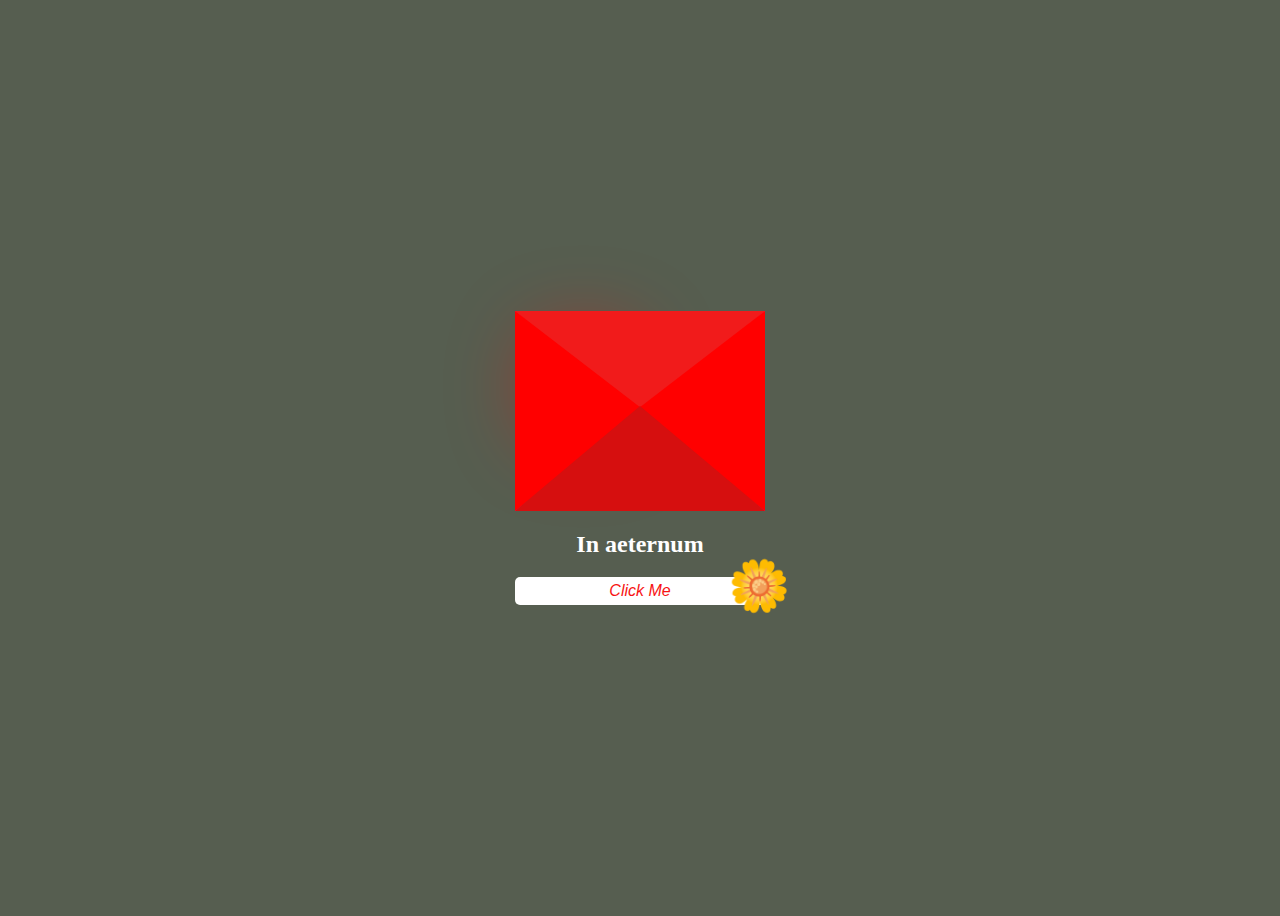
<file: index.html>
<!DOCTYPE html>
<html lang="en">
  <head>
    <meta charset="UTF-8" />
    <meta name="viewport" content="width=device-width, initial-scale=1.0" />
    <title>Untold
</title>
    <link rel="stylesheet" href="Style3.css" />
  </head>
  <body>
    <div class="envelope">
      <div class="back"></div>
      <div class="letter">
        <div class="heart"></div>
        <div class="date">02/04/2025</div>
        <div class="text">
          <p>
            I know this might be a bit  <br />
            undeserving and late, but I  <br />
            wanted to say <br />
            that..
          </p>
          
        </div>
      </div>
      
      <div class="front"></div>
      <div class="top"></div>
      <div class="shadow"></div>
      <div class="text1">
        <h2 style="text-align: center;">In aeternum</h2>
      </div>
      <a href="new.html" class="button" target="_self">Click Me</a>
    </div>
  </body>
</html>
</file>
<file: Style3.css>
body {
    display: flex;
    align-items: center;
    justify-content: center;
    height: 100vh;
    background:rgb(86, 94, 80);
  }
  .envelope {
    position: relative;
    cursor: pointer;
  }
  .date {
    position: absolute;
    top: 10px;
    right: 10px;
    font-size: 16px;
    font-weight: bold;
}   
  .back {
    position: relative;
    width: 250px;
    height: 200px;
    background: #ff008c;
  }
  .front {
    position: absolute;
    border-right: 130px solid #ff0000;
    border-top: 100px solid transparent;
    border-bottom: 100px solid transparent;
    height: 0;
    width: 0;
    top: 0;
    left: 120px;
    z-index: 3;
  }
  .front:before {
    content: "";
    position: absolute;
    border-left: 130px solid #ff0000;
    border-top: 100px solid transparent;
    border-bottom: 100px solid transparent;
    height: 0;
    width: 0;
    top: -100px;
    left: -120px;
  }
  .front:after {
    content: "";
    position: absolute;
    border-bottom: 105px solid #d60f0f;
    border-left: 125px solid transparent;
    border-right: 125px solid transparent;
    height: 0;
    width: 0;
    top: -5px;
    left: -120px;
  }
  .top {
    position: absolute;
    border-top: 105px solid#f11b1b;
    border-left: 125px solid transparent;
    border-right: 125px solid transparent;
    height: 0;
    width: 0;
    top: 0;
    transform-origin: top;
    transition: 0.4s;
  }
  .envelope:hover .top {
    transform: rotateX(160deg);
  }
  .letter {
    position: absolute;
    background: white;
    width: 230px;
    height: 180px;
    top: 10px;
    left: 10px;
    transition: 1s;
  }
  .envelope:hover .letter {
    transform: translateY(-100px);
    z-index: 2;
  }
  .text1 {
    position:static;
    color: white;
    font-family: Georgia, 'Times New Roman', Times, serif;
    top: -50%;
  }
  .text1 h2::after {
    content: "\1F33C"; /* Unicode ng daisy */
    position: absolute;
    bottom: -10px;
    right: -25px;
    font-size: 50px; 
}
  .text {
    text-align: center;
    font-size: 11px;
    font-family: Arial, Helvetica, sans-serif;
    margin-top: 20px;
    font-weight: bold;
    color: black;
    position: relative;
    top: -20px;
    left: 20px;
  }
  
  /*---heart -----*/
  .heart {
    background-color: red;
    height: 70px;
    width: 70px;
    position: relative;
    top: 20px;
    left: 20px;
    transform: rotate(-45deg);
    box-shadow: -5px 10px 90px red;
    animation: untoldcoding 1s linear infinite;
  }
  
  @keyframes untoldcoding {
    0% {
      transform: rotate(-45deg) scale(1.05);
    }
    70% {
      transform: rotate(-45deg) scale(1);
    }
    100% {
      transform: rotate(-45deg) scale(0.8);
    }
  }
  .heart:before {
    content: "";
    position: absolute;
    height: 70px;
    width: 70px;
    background-color: red;
    top: -40px;
    border-radius: 50px;
  }
  .heart:after {
    content: "";
    position: absolute;
    height: 70px;
    width: 70px;
    background-color: red;
    right: -40px;
    border-radius: 50px;
  }
  .button {
    display: flex;
    justify-content: center;
    padding: 5px;
    background-color: #ffffff; /* Button color */
    font-style: italic;
    font-family:  'Gill Sans', 'Gill Sans MT', Calibri, 'Trebuchet MS', sans-serif;
    color: rgb(247, 20, 20); /* Text color */
    text-decoration: none;
    border-radius: 5px; /* Rounded corners */
    border: none;
    cursor: pointer;
  }
  
  .button:hover {
    background-color: #e1ee70; /* Change color on hover */
  }
</file>
